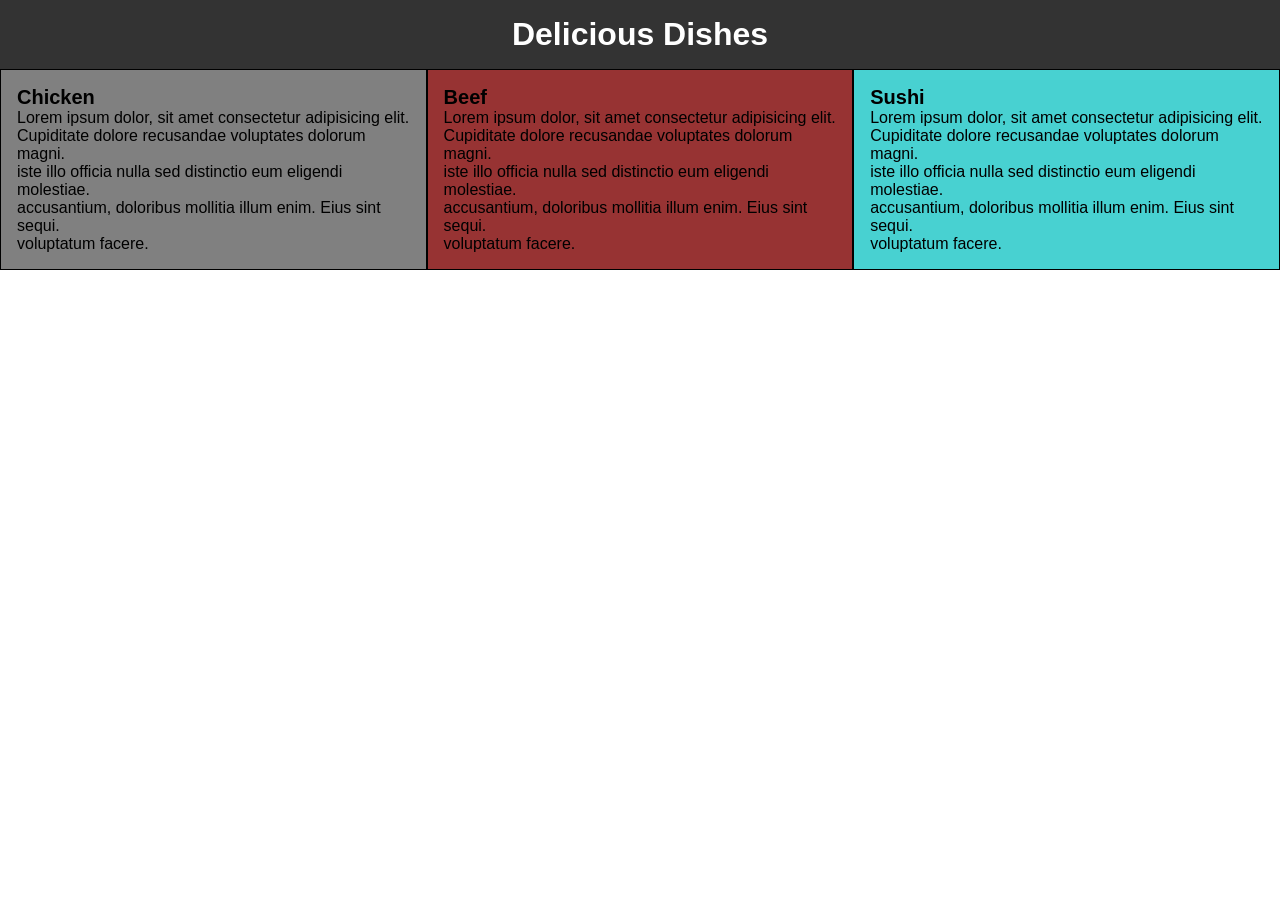
<file: coursera/modul2solution.html>
<!DOCTYPE html>
<html lang="en">
  <head>
    <meta charset="UTF-8" />
    <meta name="viewport" content="width=device-width, initial-scale=1.0" />
    <title>simple responsive layout</title>
    <link rel="stylesheet" href="module2solution.css" />
  </head>
  <body>
    <header>
      <h1>Delicious Dishes</h1>
    </header>
    <section class="dish-section" id="chicken">
      <h2>Chicken</h2>
      <p>
        Lorem ipsum dolor, sit amet consectetur adipisicing elit.<br />
        Cupiditate dolore recusandae voluptates dolorum magni.<br />iste illo
        officia nulla sed distinctio eum eligendi molestiae.<br />accusantium,
        doloribus mollitia illum enim. Eius sint sequi.<br />voluptatum facere.
      </p>
    </section>
    <section class="dish-section" id="beef">
      <h2>Beef</h2>
      <p>
        Lorem ipsum dolor, sit amet consectetur adipisicing elit.<br />
        Cupiditate dolore recusandae voluptates dolorum magni.<br />iste illo
        officia nulla sed distinctio eum eligendi molestiae.<br />accusantium,
        doloribus mollitia illum enim. Eius sint sequi.<br />voluptatum facere.
      </p>
    </section>
    <section class="dish-section" id="sushi">
      <h2>Sushi</h2>
      <p>
        Lorem ipsum dolor, sit amet consectetur adipisicing elit.<br />
        Cupiditate dolore recusandae voluptates dolorum magni.<br />iste illo
        officia nulla sed distinctio eum eligendi molestiae.<br />accusantium,
        doloribus mollitia illum enim. Eius sint sequi.<br />voluptatum facere.
      </p>
    </section>
  </body>
</html>
</file>
<file: coursera/module2solution.css>
body,
h1,
h2,
p,
header,
section {
  margin: 0;
  padding: 0;
}

body {
  font-family: Arial, Helvetica, sans-serif;
}

header {
  background-color: #333;
  color: #fff;
  text-align: center;
  padding: 1rem;
}

header h1 {
  font-size: 2rem;
}
#beef {
  background-color: rgb(151, 51, 51);
}
#chicken {
  background-color: grey;
}
#sushi {
  background-color: rgb(72, 209, 209);
}
.dish-section {
  position: relative;
  padding: 1rem;
  border: 1px solid #000;
  box-sizing: border-box;
}

.dish-section h2 {
  font-size: 1.25rem;
}

.section-title {
  position: absolute;
  top: 0;
  right: 0;
  background-color: #4287f5;
  color: #fff;
  padding: 0.5rem;
}

/* Desktop view (992px and above) */
@media screen and (min-width: 992px) {
  .dish-section {
    width: 33.33%;
    float: left;
  }
  .section-title {
    font-size: 1rem;
  }
}

/* Tablet view (between 768px and 991px) */
@media screen and (min-width: 768px) and (max-width: 991px) {
  .dish-section {
    width: 50%;
    float: left;
  }
  .section-title {
    font-size: 0.9rem;
  }
  #sushi {
    width: 100%;
  }
}

/* Mobile view (equal to or less than 767px) */
@media screen and (max-width: 767px) {
  .dish-section {
    width: 100%;
    float: none;
  }
  .section-title {
    font-size: 0.8rem;
  }
}
</file>
